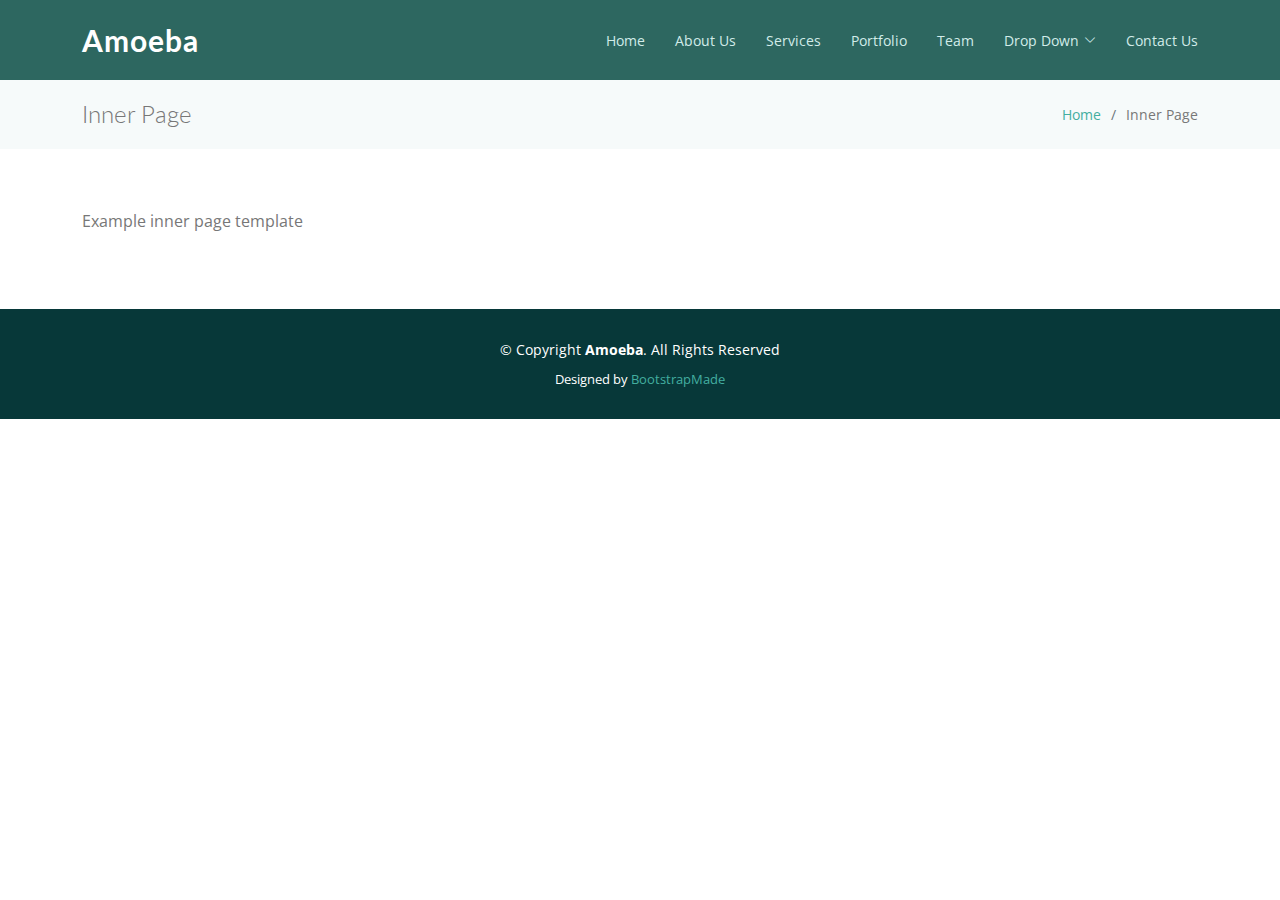
<file: inner-page.html>
<!DOCTYPE html>
<html lang="en">

<head>
  <meta charset="utf-8">
  <meta content="width=device-width, initial-scale=1.0" name="viewport">

  <title>Inner Page - Amoeba Bootstrap Template</title>
  <meta content="" name="description">
  <meta content="" name="keywords">

  <!-- Favicons -->
  <link href="assets/img/favicon.png" rel="icon">
  <link href="assets/img/apple-touch-icon.png" rel="apple-touch-icon">

  <!-- Google Fonts -->
  <link href="https://fonts.googleapis.com/css?family=Open+Sans:300,300i,400,400i,600,600i,700,700i|Lato:400,300,700,900" rel="stylesheet">

  <!-- Vendor CSS Files -->
  <link href="assets/vendor/bootstrap/css/bootstrap.min.css" rel="stylesheet">
  <link href="assets/vendor/bootstrap-icons/bootstrap-icons.css" rel="stylesheet">
  <link href="assets/vendor/glightbox/css/glightbox.min.css" rel="stylesheet">
  <link href="assets/vendor/swiper/swiper-bundle.min.css" rel="stylesheet">

  <!-- Template Main CSS File -->
  <link href="assets/css/style.css" rel="stylesheet">

  <!-- =======================================================
  * Template Name: Amoeba - v4.9.0
  * Template URL: https://bootstrapmade.com/free-one-page-bootstrap-template-amoeba/
  * Author: BootstrapMade.com
  * License: https://bootstrapmade.com/license/
  ======================================================== -->
</head>

<body>

  <!-- ======= Header ======= -->
  <header id="header" class="fixed-top d-flex align-items-center">
    <div class="container d-flex align-items-center">

      <div class="logo me-auto">
        <h1><a href="index.html">Amoeba</a></h1>
        <!-- Uncomment below if you prefer to use an image logo -->
        <!-- <a href="index.html"><img src="assets/img/logo.png" alt="" class="img-fluid"></a>-->
      </div>

      <nav id="navbar" class="navbar">
        <ul>
          <li><a class="nav-link scrollto " href="#hero">Home</a></li>
          <li><a class="nav-link scrollto" href="#about">About Us</a></li>
          <li><a class="nav-link scrollto" href="#services">Services</a></li>
          <li><a class="nav-link scrollto" href="#portfolio">Portfolio</a></li>
          <li><a class="nav-link scrollto" href="#team">Team</a></li>
          <li class="dropdown"><a href="#"><span>Drop Down</span> <i class="bi bi-chevron-down"></i></a>
            <ul>
              <li><a href="#">Drop Down 1</a></li>
              <li class="dropdown"><a href="#"><span>Deep Drop Down</span> <i class="bi bi-chevron-right"></i></a>
                <ul>
                  <li><a href="#">Deep Drop Down 1</a></li>
                  <li><a href="#">Deep Drop Down 2</a></li>
                  <li><a href="#">Deep Drop Down 3</a></li>
                  <li><a href="#">Deep Drop Down 4</a></li>
                  <li><a href="#">Deep Drop Down 5</a></li>
                </ul>
              </li>
              <li><a href="#">Drop Down 2</a></li>
              <li><a href="#">Drop Down 3</a></li>
              <li><a href="#">Drop Down 4</a></li>
            </ul>
          </li>
          <li><a class="nav-link scrollto" href="#contact">Contact Us</a></li>
        </ul>
        <i class="bi bi-list mobile-nav-toggle"></i>
      </nav><!-- .navbar -->

    </div>
  </header><!-- End #header -->

  <main id="main">

    <!-- ======= Breadcrumbs ======= -->
    <section class="breadcrumbs">
      <div class="container">

        <div class="d-flex justify-content-between align-items-center">
          <h2>Inner Page</h2>
          <ol>
            <li><a href="index.html">Home</a></li>
            <li>Inner Page</li>
          </ol>
        </div>

      </div>
    </section><!-- End Breadcrumbs -->

    <section class="inner-page">
      <div class="container">
        <p>
          Example inner page template
        </p>
      </div>
    </section>

  </main><!-- End #main -->

  <!-- ======= Footer ======= -->
  <footer id="footer">
    <div class="container">
      <div class="copyright">
        &copy; Copyright <strong><span>Amoeba</span></strong>. All Rights Reserved
      </div>
      <div class="credits">
        <!-- All the links in the footer should remain intact. -->
        <!-- You can delete the links only if you purchased the pro version. -->
        <!-- Licensing information: https://bootstrapmade.com/license/ -->
        <!-- Purchase the pro version with working PHP/AJAX contact form: https://bootstrapmade.com/free-one-page-bootstrap-template-amoeba/ -->
        Designed by <a href="https://bootstrapmade.com/">BootstrapMade</a>
      </div>
    </div>
  </footer><!-- End #footer -->

  <a href="#" class="back-to-top d-flex align-items-center justify-content-center"><i class="bi bi-arrow-up-short"></i></a>

  <!-- Vendor JS Files -->
  <script src="assets/vendor/bootstrap/js/bootstrap.bundle.min.js"></script>
  <script src="assets/vendor/glightbox/js/glightbox.min.js"></script>
  <script src="assets/vendor/isotope-layout/isotope.pkgd.min.js"></script>
  <script src="assets/vendor/swiper/swiper-bundle.min.js"></script>
  <script src="assets/vendor/php-email-form/validate.js"></script>

  <!-- Template Main JS File -->
  <script src="assets/js/main.js"></script>

</body>

</html>
</file>
<file: assets/css/style.css>
/**
* Template Name: Amoeba - v4.9.0
* Template URL: https://bootstrapmade.com/free-one-page-bootstrap-template-amoeba/
* Author: BootstrapMade.com
* License: https://bootstrapmade.com/license/
*/

/*--------------------------------------------------------------
# General
--------------------------------------------------------------*/
body {
  font-family: "Open Sans", sans-serif;
  color: #777;
}

a {
  text-decoration: none;
  color: #43aea0;
}

a:hover {
  color: #00d3b8;
  text-decoration: none;
}

h1,
h2,
h3,
h4,
h5,
h6,
.font-primary {
  font-family: "Lato", sans-serif;
}

/*--------------------------------------------------------------
# Sections General
--------------------------------------------------------------*/
section {
  padding: 60px 0;
}

.section-bg {
  background-color: #f2f9f8;
}

.section-title {
  text-align: center;
  padding-bottom: 30px;
}

.section-title h2 {
  font-size: 32px;
  font-weight: 300;
  margin-bottom: 20px;
  padding-bottom: 0;
  color: #555;
}

.section-title p {
  margin-bottom: 0;
}

/*--------------------------------------------------------------
# Breadcrumbs
--------------------------------------------------------------*/
.breadcrumbs {
  padding: 20px 0;
  background-color: #f6fafa;
  min-height: 40px;
  margin-top: 80px;
}

.breadcrumbs h2 {
  font-size: 24px;
  font-weight: 300;
  margin: 0;
}

@media (max-width: 992px) {
  .breadcrumbs h2 {
    margin: 0 0 10px 0;
  }
}

.breadcrumbs ol {
  display: flex;
  flex-wrap: wrap;
  list-style: none;
  padding: 0;
  margin: 0;
  font-size: 14px;
}

.breadcrumbs ol li+li {
  padding-left: 10px;
}

.breadcrumbs ol li+li::before {
  display: inline-block;
  padding-right: 10px;
  color: #6c757d;
  content: "/";
}

@media (max-width: 768px) {
  .breadcrumbs .d-flex {
    display: block !important;
  }

  .breadcrumbs ol {
    display: block;
  }

  .breadcrumbs ol li {
    display: inline-block;
  }
}

/*--------------------------------------------------------------
# Back to top button
--------------------------------------------------------------*/
.back-to-top {
  position: fixed;
  visibility: hidden;
  opacity: 0;
  right: 15px;
  bottom: 15px;
  z-index: 99999;
  background: #70b9b0;
  width: 40px;
  height: 40px;
  border-radius: 4px;
  transition: all 0.4s;
}

.back-to-top i {
  font-size: 24px;
  color: #fff;
  line-height: 0;
}

.back-to-top:hover {
  background: #8bc6bf;
  color: #fff;
}

.back-to-top.active {
  visibility: visible;
  opacity: 1;
}

/*--------------------------------------------------------------
# Header
--------------------------------------------------------------*/
#header {
  height: 80px;
  transition: all 0.5s;
  z-index: 997;
  transition: all 0.5s;
  background: #2d6760;
}

#header.header-scrolled {
  background: #1d443f;
  height: 60px;
}

#header .logo h1 {
  font-size: 30px;
  margin: 0;
  padding: 0;
  line-height: 0;
  font-weight: 700;
  letter-spacing: 1px;
}

#header .logo h1 a,
#header .logo h1 a:hover {
  color: #fff;
  text-decoration: none;
  line-height: 0;
}

#header .logo img {
  padding: 0;
  margin: 0;
  max-height: 40px;
}

#main {
  margin-top: 80px;
}

/*--------------------------------------------------------------
# Navigation Menu
--------------------------------------------------------------*/
/**
* Desktop Navigation 
*/
.navbar {
  padding: 0;
}

.navbar ul {
  margin: 0;
  padding: 0;
  display: flex;
  list-style: none;
  align-items: center;
}

.navbar li {
  position: relative;
}

.navbar a,
.navbar a:focus {
  display: flex;
  align-items: center;
  justify-content: space-between;
  padding: 10px 0 10px 30px;
  font-family: "Open Sans", sans-serif;
  font-size: 14px;
  color: #d2ece9;
  white-space: nowrap;
  transition: 0.3s;
}

.navbar a i,
.navbar a:focus i {
  font-size: 12px;
  line-height: 0;
  margin-left: 5px;
}

.navbar a:hover,
.navbar .active,
.navbar .active:focus,
.navbar li:hover>a {
  color: #fff;
}

.navbar .dropdown ul {
  display: block;
  position: absolute;
  left: 14px;
  top: calc(100% + 30px);
  margin: 0;
  padding: 10px 0;
  z-index: 99;
  opacity: 0;
  visibility: hidden;
  background: #fff;
  box-shadow: 0px 0px 30px rgba(127, 137, 161, 0.25);
  transition: 0.3s;
}

.navbar .dropdown ul li {
  min-width: 200px;
}

.navbar .dropdown ul a {
  padding: 10px 20px;
  text-transform: none;
  font-size: 14px;
  font-weight: 500;
  color: #25564f;
}

.navbar .dropdown ul a i {
  font-size: 12px;
}

.navbar .dropdown ul a:hover,
.navbar .dropdown ul .active:hover,
.navbar .dropdown ul li:hover>a {
  color: #70b9b0;
}

.navbar .dropdown:hover>ul {
  opacity: 1;
  top: 100%;
  visibility: visible;
}

.navbar .dropdown .dropdown ul {
  top: 0;
  left: calc(100% - 30px);
  visibility: hidden;
}

.navbar .dropdown .dropdown:hover>ul {
  opacity: 1;
  top: 0;
  left: 100%;
  visibility: visible;
}

@media (max-width: 1366px) {
  .navbar .dropdown .dropdown ul {
    left: -90%;
  }

  .navbar .dropdown .dropdown:hover>ul {
    left: -100%;
  }
}

/**
* Mobile Navigation 
*/
.mobile-nav-toggle {
  color: #fff;
  font-size: 28px;
  cursor: pointer;
  display: none;
  line-height: 0;
  transition: 0.5s;
}

@media (max-width: 991px) {
  .mobile-nav-toggle {
    display: block;
  }

  .navbar ul {
    display: none;
  }
}

.navbar-mobile {
  position: fixed;
  overflow: hidden;
  top: 0;
  right: 0;
  left: 0;
  bottom: 0;
  background: rgba(7, 56, 57, 0.9);
  transition: 0.3s;
}

.navbar-mobile .mobile-nav-toggle {
  position: absolute;
  top: 15px;
  right: 15px;
}

.navbar-mobile ul {
  display: block;
  position: absolute;
  top: 55px;
  right: 15px;
  bottom: 15px;
  left: 15px;
  padding: 10px 0;
  background-color: #fff;
  overflow-y: auto;
  transition: 0.3s;
}

.navbar-mobile a,
.navbar-mobile a:focus {
  padding: 10px 20px;
  font-size: 15px;
  color: #073839;
}

.navbar-mobile a:hover,
.navbar-mobile .active,
.navbar-mobile li:hover>a {
  color: #70b9b0;
}

.navbar-mobile .getstarted,
.navbar-mobile .getstarted:focus {
  margin: 15px;
}

.navbar-mobile .dropdown ul {
  position: static;
  display: none;
  margin: 10px 20px;
  padding: 10px 0;
  z-index: 99;
  opacity: 1;
  visibility: visible;
  background: #fff;
  box-shadow: 0px 0px 30px rgba(127, 137, 161, 0.25);
}

.navbar-mobile .dropdown ul li {
  min-width: 200px;
}

.navbar-mobile .dropdown ul a {
  padding: 10px 20px;
}

.navbar-mobile .dropdown ul a i {
  font-size: 12px;
}

.navbar-mobile .dropdown ul a:hover,
.navbar-mobile .dropdown ul .active:hover,
.navbar-mobile .dropdown ul li:hover>a {
  color: #70b9b0;
}

.navbar-mobile .dropdown>.dropdown-active {
  display: block;
}

/*--------------------------------------------------------------
# Hero Section
--------------------------------------------------------------*/
#hero {
  width: 100%;
  height: 75vh;
  background: url("../img/hero-background.jpg") top center;
  background-size: cover;
  position: relative;
  margin-bottom: -80px;
}

#hero:before {
  content: "";
  background: rgba(112, 185, 176, 0.85);
  position: absolute;
  bottom: 0;
  top: 0;
  left: 0;
  right: 0;
}

#hero .hero-container {
  position: absolute;
  bottom: 0;
  top: 0;
  left: 0;
  right: 0;
  display: flex;
  padding-top: 80px;
  justify-content: center;
  align-items: center;
  flex-direction: column;
  text-align: center;
}

#hero h1 {
  margin: 0 0 10px 0;
  font-size: 48px;
  font-weight: 300;
  line-height: 56px;
  color: #fff;
}

#hero h2 {
  color: #eee;
  margin-bottom: 50px;
  font-size: 20px;
  font-weight: 300;
}

#hero .btn-get-started {
  font-family: "Lato", sans-serif;
  font-weight: 400;
  font-size: 16px;
  letter-spacing: 1px;
  display: inline-block;
  padding: 8px 28px 10px 28px;
  border-radius: 50px;
  transition: 0.5s;
  border: 1px solid #fff;
  color: #fff;
}

#hero .btn-get-started:hover {
  background: #fff;
  color: #70b9b0;
  border: 1px solid #70b9b0;
}

@media (min-width: 1024px) {
  #hero {
    background-attachment: fixed;
  }
}

@media (max-width: 768px) {
  #hero h1 {
    font-size: 28px;
    line-height: 36px;
  }

  #hero h2 {
    font-size: 18px;
    line-height: 24px;
    margin-bottom: 30px;
  }
}

/*--------------------------------------------------------------
# About Us
--------------------------------------------------------------*/
.about h3 {
  font-weight: 400;
  font-size: 26px;
}

.about ul {
  list-style: none;
  padding: 0;
}

.about ul li {
  padding-bottom: 10px;
}

.about ul i {
  font-size: 22px;
  padding-right: 4px;
  color: #70b9b0;
  line-height: 0;
}

.about p:last-child {
  margin-bottom: 0;
}

/*--------------------------------------------------------------
# Services
--------------------------------------------------------------*/
.services .icon-box {
  margin-bottom: 20px;
  text-align: center;
}

.services .icon {
  display: flex;
  justify-content: center;
  margin-bottom: 15px;
}

.services .icon i {
  color: #70b9b0;
  font-size: 42px;
}

.services .title {
  font-weight: 700;
  margin-bottom: 15px;
  font-size: 18px;
  text-transform: uppercase;
}

.services .title a {
  color: #343a40;
  transition: 0.3s;
}

.services .icon-box:hover .title a {
  color: #70b9b0;
}

.services .description {
  line-height: 24px;
  font-size: 14px;
}

/*--------------------------------------------------------------
# Call To Action
--------------------------------------------------------------*/
.call-to-action {
  background: linear-gradient(rgba(1, 41, 42, 0.5), rgba(7, 56, 57, 0.5)), url("../img/call-to-action-bg.jpg") fixed center center;
  background-size: cover;
  padding: 60px 0;
}

.call-to-action h3 {
  color: #fff;
  font-size: 28px;
  font-weight: 700;
}

.call-to-action p {
  color: #fff;
}

.call-to-action .cta-btn {
  font-family: "Lato", sans-serif;
  font-weight: 400;
  font-size: 16px;
  letter-spacing: 1px;
  display: inline-block;
  padding: 6px 28px 10px 28px;
  border-radius: 25px;
  transition: 0.5s;
  margin-top: 10px;
  border: 2px solid #fff;
  color: #fff;
}

.call-to-action .cta-btn:hover {
  background: #70b9b0;
  border: 2px solid #70b9b0;
}

/*--------------------------------------------------------------
# Our Portfolio
--------------------------------------------------------------*/
.portfolio {
  padding: 60px 0;
}

.portfolio #portfolio-flters {
  padding: 0;
  margin: 0 0 35px 0;
  list-style: none;
  text-align: center;
}

.portfolio #portfolio-flters li {
  cursor: pointer;
  margin: 0 15px 15px 0;
  display: inline-block;
  padding: 10px 20px;
  font-size: 12px;
  line-height: 20px;
  color: #777;
  border-radius: 4px;
  text-transform: uppercase;
  background: white;
  margin-bottom: 5px;
  transition: all 0.3s ease-in-out;
}

.portfolio #portfolio-flters li:hover,
.portfolio #portfolio-flters li.filter-active {
  background: #70b9b0;
  color: #fff;
}

.portfolio #portfolio-flters li:last-child {
  margin-right: 0;
}

.portfolio .portfolio-wrap {
  background: #073839;
  overflow: hidden;
  min-height: 200px;
  position: relative;
  border-radius: 4px;
  margin: 0 0 30px 0;
}

.portfolio .portfolio-wrap img {
  transition: all 0.3s ease-in-out;
}

.portfolio .portfolio-wrap .portfolio-info {
  opacity: 0;
  position: absolute;
  transition: all 0.3s linear;
  text-align: center;
  top: 10%;
  left: 0;
  right: 0;
}

.portfolio .portfolio-wrap .portfolio-info h3 {
  font-size: 22px;
}

.portfolio .portfolio-wrap .portfolio-info h3 a {
  color: #fff;
  font-weight: bold;
}

.portfolio .portfolio-wrap .portfolio-info a i {
  color: #fff;
  font-size: 24px;
  transition: 0.3s;
  margin: 4px;
}

.portfolio .portfolio-wrap .portfolio-info a i:hover {
  color: #70b9b0;
}

.portfolio .portfolio-wrap:hover img {
  opacity: 0.4;
  transform: scale(1.1);
}

.portfolio .portfolio-wrap:hover .portfolio-info {
  opacity: 1;
  top: calc(50% - 30px);
}

/*--------------------------------------------------------------
# Portfolio Details
--------------------------------------------------------------*/
.portfolio-details {
  padding-top: 40px;
}

.portfolio-details .portfolio-details-slider img {
  width: 100%;
}

.portfolio-details .portfolio-details-slider .swiper-pagination {
  margin-top: 20px;
  position: relative;
}

.portfolio-details .portfolio-details-slider .swiper-pagination .swiper-pagination-bullet {
  width: 12px;
  height: 12px;
  background-color: #fff;
  opacity: 1;
  border: 1px solid #70b9b0;
}

.portfolio-details .portfolio-details-slider .swiper-pagination .swiper-pagination-bullet-active {
  background-color: #70b9b0;
}

.portfolio-details .portfolio-info {
  padding: 30px;
  box-shadow: 0px 0 30px rgba(7, 56, 57, 0.08);
}

.portfolio-details .portfolio-info h3 {
  font-size: 22px;
  font-weight: 700;
  margin-bottom: 20px;
  padding-bottom: 20px;
  border-bottom: 1px solid #eee;
}

.portfolio-details .portfolio-info ul {
  list-style: none;
  padding: 0;
  font-size: 15px;
}

.portfolio-details .portfolio-info ul li+li {
  margin-top: 10px;
}

.portfolio-details .portfolio-description {
  padding-top: 30px;
}

.portfolio-details .portfolio-description h2 {
  font-size: 26px;
  font-weight: 700;
  margin-bottom: 20px;
}

.portfolio-details .portfolio-description p {
  padding: 0;
}

/*--------------------------------------------------------------
# Frequently Asked Questions
--------------------------------------------------------------*/
.faq {
  padding: 60px 0;
}

.faq .faq-list {
  padding: 0;
  list-style: none;
}

.faq .faq-list li {
  border-bottom: 1px solid #deefed;
  margin-bottom: 20px;
  padding-bottom: 20px;
}

.faq .faq-list .question {
  display: block;
  position: relative;
  font-family: "Lato", sans-serif;
  font-size: 18px;
  line-height: 24px;
  font-weight: 400;
  padding-left: 25px;
  cursor: pointer;
  color: #51a59b;
  transition: 0.3s;
}

.faq .faq-list i {
  font-size: 16px;
  position: absolute;
  left: 0;
  top: -2px;
}

.faq .faq-list p {
  margin-bottom: 0;
  padding: 10px 0 0 25px;
}

.faq .faq-list .icon-show {
  display: none;
}

.faq .faq-list .collapsed {
  color: #343a40;
}

.faq .faq-list .collapsed:hover {
  color: #70b9b0;
}

.faq .faq-list .collapsed .icon-show {
  display: inline-block;
  transition: 0.6s;
}

.faq .faq-list .collapsed .icon-close {
  display: none;
  transition: 0.6s;
}

/*--------------------------------------------------------------
# Our Team
--------------------------------------------------------------*/
.team .member {
  text-align: center;
  box-shadow: 0px 0px 12px 0px rgba(0, 0, 0, 0.1);
  padding: 30px 20px;
  background: #fff;
}

.team .member img {
  max-width: 60%;
  border-radius: 50%;
  margin: 0 0 30px 0;
}

.team .member h4 {
  font-weight: 700;
  margin-bottom: 2px;
  font-size: 18px;
}

.team .member span {
  font-style: italic;
  display: block;
  font-size: 13px;
}

.team .member p {
  padding-top: 10px;
  font-size: 14px;
  font-style: italic;
  color: #aaaaaa;
}

.team .member .social {
  margin-top: 15px;
}

.team .member .social a {
  color: #92cac3;
  transition: 0.3s;
}

.team .member .social a:hover {
  color: #3c8b81;
}

.team .member .social i {
  font-size: 18px;
  margin: 0 2px;
}

/*--------------------------------------------------------------
# Contact Us
--------------------------------------------------------------*/
.contact .contact-about h3 {
  font-size: 36px;
  margin: 0 0 10px 0;
  padding: 0;
  line-height: 1;
  font-weight: 500;
  letter-spacing: 1px;
  color: #70b9b0;
}

.contact .contact-about p {
  font-size: 14px;
  line-height: 24px;
  font-family: "Lato", sans-serif;
  color: #888;
}

.contact .social-links {
  padding-bottom: 20px;
}

.contact .social-links a {
  display: inline-flex;
  align-items: center;
  justify-content: center;
  font-size: 16px;
  background: #fff;
  color: #70b9b0;
  line-height: 0;
  margin-right: 4px;
  border-radius: 50%;
  width: 36px;
  height: 36px;
  transition: 0.3s;
  border: 1px solid #70b9b0;
}

.contact .social-links a:hover {
  background: #70b9b0;
  color: #fff;
}

.contact .info {
  color: #777;
}

.contact .info i {
  font-size: 32px;
  color: #70b9b0;
  float: left;
  line-height: 1;
}

.contact .info p {
  padding: 0 0 10px 42px;
  line-height: 28px;
  font-size: 14px;
}

.contact .php-email-form .error-message {
  display: none;
  color: #fff;
  background: #ed3c0d;
  text-align: left;
  padding: 15px;
  font-weight: 600;
}

.contact .php-email-form .error-message br+br {
  margin-top: 25px;
}

.contact .php-email-form .sent-message {
  display: none;
  color: #fff;
  background: #18d26e;
  text-align: center;
  padding: 15px;
  font-weight: 600;
}

.contact .php-email-form .loading {
  display: none;
  background: #fff;
  text-align: center;
  padding: 15px;
}

.contact .php-email-form .loading:before {
  content: "";
  display: inline-block;
  border-radius: 50%;
  width: 24px;
  height: 24px;
  margin: 0 10px -6px 0;
  border: 3px solid #18d26e;
  border-top-color: #eee;
  -webkit-animation: animate-loading 1s linear infinite;
  animation: animate-loading 1s linear infinite;
}

.contact .php-email-form input,
.contact .php-email-form textarea {
  border-radius: 0;
  box-shadow: none;
  font-size: 14px;
}

.contact .php-email-form button[type=submit] {
  background: #70b9b0;
  border: 0;
  padding: 10px 24px;
  color: #fff;
  transition: 0.4s;
}

.contact .php-email-form button[type=submit]:hover {
  background: #92cac3;
}

.col-lg-5.col-md-12 {
  display: flex;
  /* border: 2px red dotted; */
  position: relative;
  align-items: center;
  height: 150px;
  justify-content: center;
  
  
}
.col-lg-5.col-md-12 > img{
    width: 150px;
    height: 100%;
    border-radius: 50%;
    object-fit: cover;
  
  
}

@-webkit-keyframes animate-loading {
  0% {
    transform: rotate(0deg);
  }

  100% {
    transform: rotate(360deg);
  }
}

@keyframes animate-loading {
  0% {
    transform: rotate(0deg);
  }

  100% {
    transform: rotate(360deg);
  }
}

/*--------------------------------------------------------------
# Map
--------------------------------------------------------------*/
.map {
  padding: 0;
  margin-bottom: -10px;
}

.map iframe {
  width: 100%;
  height: 380px;
}

/*--------------------------------------------------------------
# Footer
--------------------------------------------------------------*/
#footer {
  background: #073839;
  padding: 30px 0;
  color: #fff;
  font-size: 14px;
}

#footer .copyright {
  text-align: center;
}

#footer .credits {
  padding-top: 10px;
  text-align: center;
  font-size: 13px;
  color: #fff;
}
</file>
